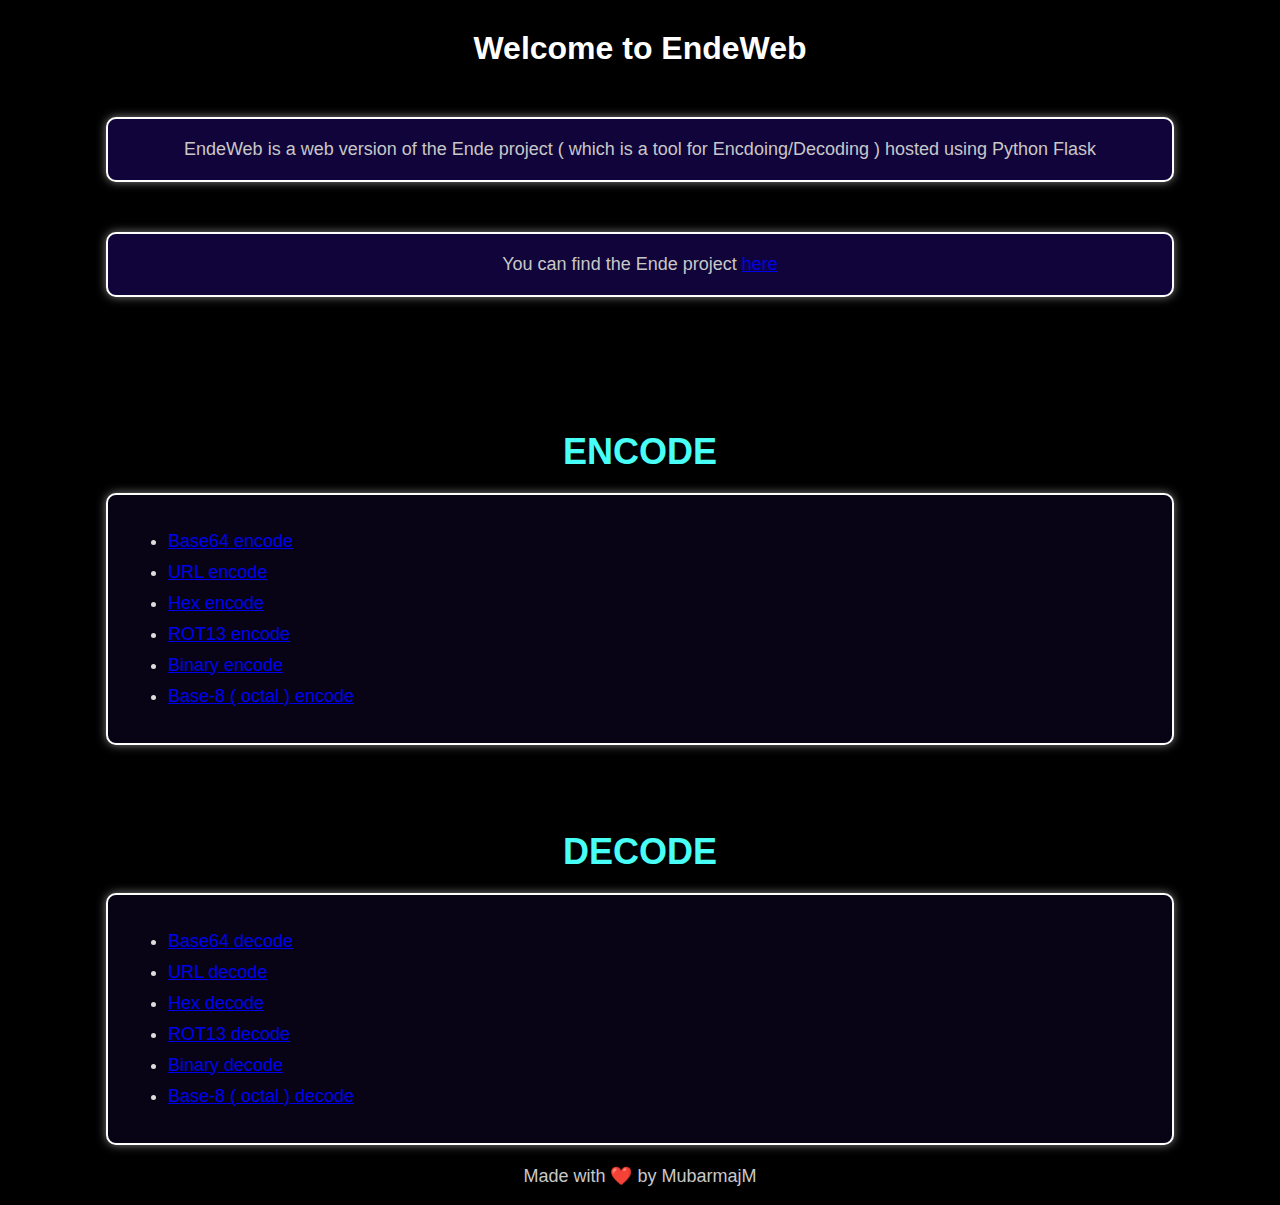
<file: EndeWeb/templates/index.html>
<!DOCTYPE html>
<html lang="en">
<head></head>
    <meta charset="UTF-8">
    <title>EndeWeb</title>
    <link rel="stylesheet" href="../static/css/styles.css">
    <link rel="icon" type="image/png" href="../static/img/favicon.ico">
</head>
<body>
    <h1>Welcome to EndeWeb</h1>
    <p class="endebox1">EndeWeb is a web version of the Ende project ( which is a tool for Encdoing/Decoding ) hosted using Python Flask</p>
    <p class="endebox1">You can find the Ende project <a href="https://github.com/MubarmajM/Ende.sh">here</a></p>
    <br><br><br>
    <h2 class="tomato">ENCODE</h2>
    <div class="encodebox">

    <ul>
        <li><a href="/encode?encode=base64">Base64 encode</a></li>
        <li><a href="/encode?encode=url">URL encode</a></li>
        <li><a href="/encode?encode=hex">Hex encode</a></li>
        <li><a href="/encode?encode=rot13">ROT13 encode</a></li>
        <li><a href="/encode?encode=binary">Binary encode</a></li>
        <li><a href="/encode?encode=octal">Base-8 ( octal ) encode</a></li>
    </ul>
    </div>
    <br><br>
    <h2 class="tomato">DECODE</h2>
    <div class="decodebox">

    <ul>
        <li><a href="/decode?decode=base64">Base64 decode</a></li>
        <li><a href="/decode?decode=url">URL decode</a></li>
        <li><a href="/decode?decode=hex">Hex decode</a></li>
        <li><a href="/decode?decode=rot13">ROT13 decode</a></li>
        <li><a href="/decode?decode=binary">Binary decode</a></li>
        <li><a href="/decode?decode=octal">Base-8 ( octal ) decode</a></li>
    </ul>
    </div>
    <footer>
        <p class="endebox3">Made with ❤️ by MubarmajM</p>
    </footer>
</body>
</html>
</file>
<file: EndeWeb/static/css/styles.css>
body {
    font-family: Arial, sans-serif;
    background-color: rgb(0,0,0);
    color: rgb(255,255,255);
    align-items: center;
    justify-content: center;
    margin: 0;
    padding: 0;
}

h1 {
    text-align: center;
    margin-top: 30px;
    color: rgb(255, 255, 255);
}

div.encodebox {
    background-color: rgb(8, 4, 22);
    border: 2px solid rgb(255,255,255);
    border-radius: 10px;
    padding: 20px;
    margin: 20px auto;
    width: 80%;
    box-shadow: 0 0 10px rgba(255,255,255,0.5);
}

div.decodebox {
    background-color: rgb(8, 4, 22);
    border: 2px solid rgb(255,255,255);
    border-radius: 10px;
    padding: 20px;
    margin: 20px auto;
    width: 80%;
    box-shadow: 0 0 10px rgba(255,255,255,0.5);
}

textarea {
    width: 80%;
    height: 150px;
    margin: 20px auto;
    display: block;
    background-color: rgb(16, 4, 58);
    border: 2px solid rgb(255,255,255);
    border-radius: 10px;
    padding: 10px;
    color: rgb(255, 255, 255);
    font-size: 16px;
    box-shadow: 0 0 10px rgba(255,255,255,0.5);
}
form {
    text-align: center;
}

.zeplin {
    color: rgb(71, 255, 246);
    text-align: center;
    font-size: 24px;
    margin-bottom: 10px;
    margin: 0 auto;  /* Centers the element horizontally */
    width: fit-content;  /* Shrinks width to content size for centering */
}

input[type="submit"] {
    background-color: rgb(71, 255, 246);
    color: rgb(0, 0, 0);
    border: none;
    border-radius: 5px;
    padding: 10px 20px;
    font-size: 16px;
    cursor: pointer;
    margin-top: 10px;
    /* Remove align-self: center; as it doesn't apply here */
}

.tomato {
    color: rgb(71, 255, 246);
    text-align: center;
    font-size: 36px;
    margin-bottom: 10px;
}

li {
    font-size: 18px;
    margin: 10px 0;
    color: rgb(220, 220, 220);
}

p {
    text-align: center;
    font-size: 18px;
    color: rgb(200, 200, 200);
}

.endebox1 {
    background-color: rgb(16, 4, 58);
    border: 2px solid rgb(255,255,255);
    border-radius: 10px;
    padding: 20px;
    margin: 50px auto;
    width: 80%;
    box-shadow: 0 0 10px rgba(255,255,255,0.5);
}

.endebox1 :hover {
    background-color: rgb(32, 8, 116);
    box-shadow: 0 0 15px rgba(255,255,255,0.7);
}
</file>
